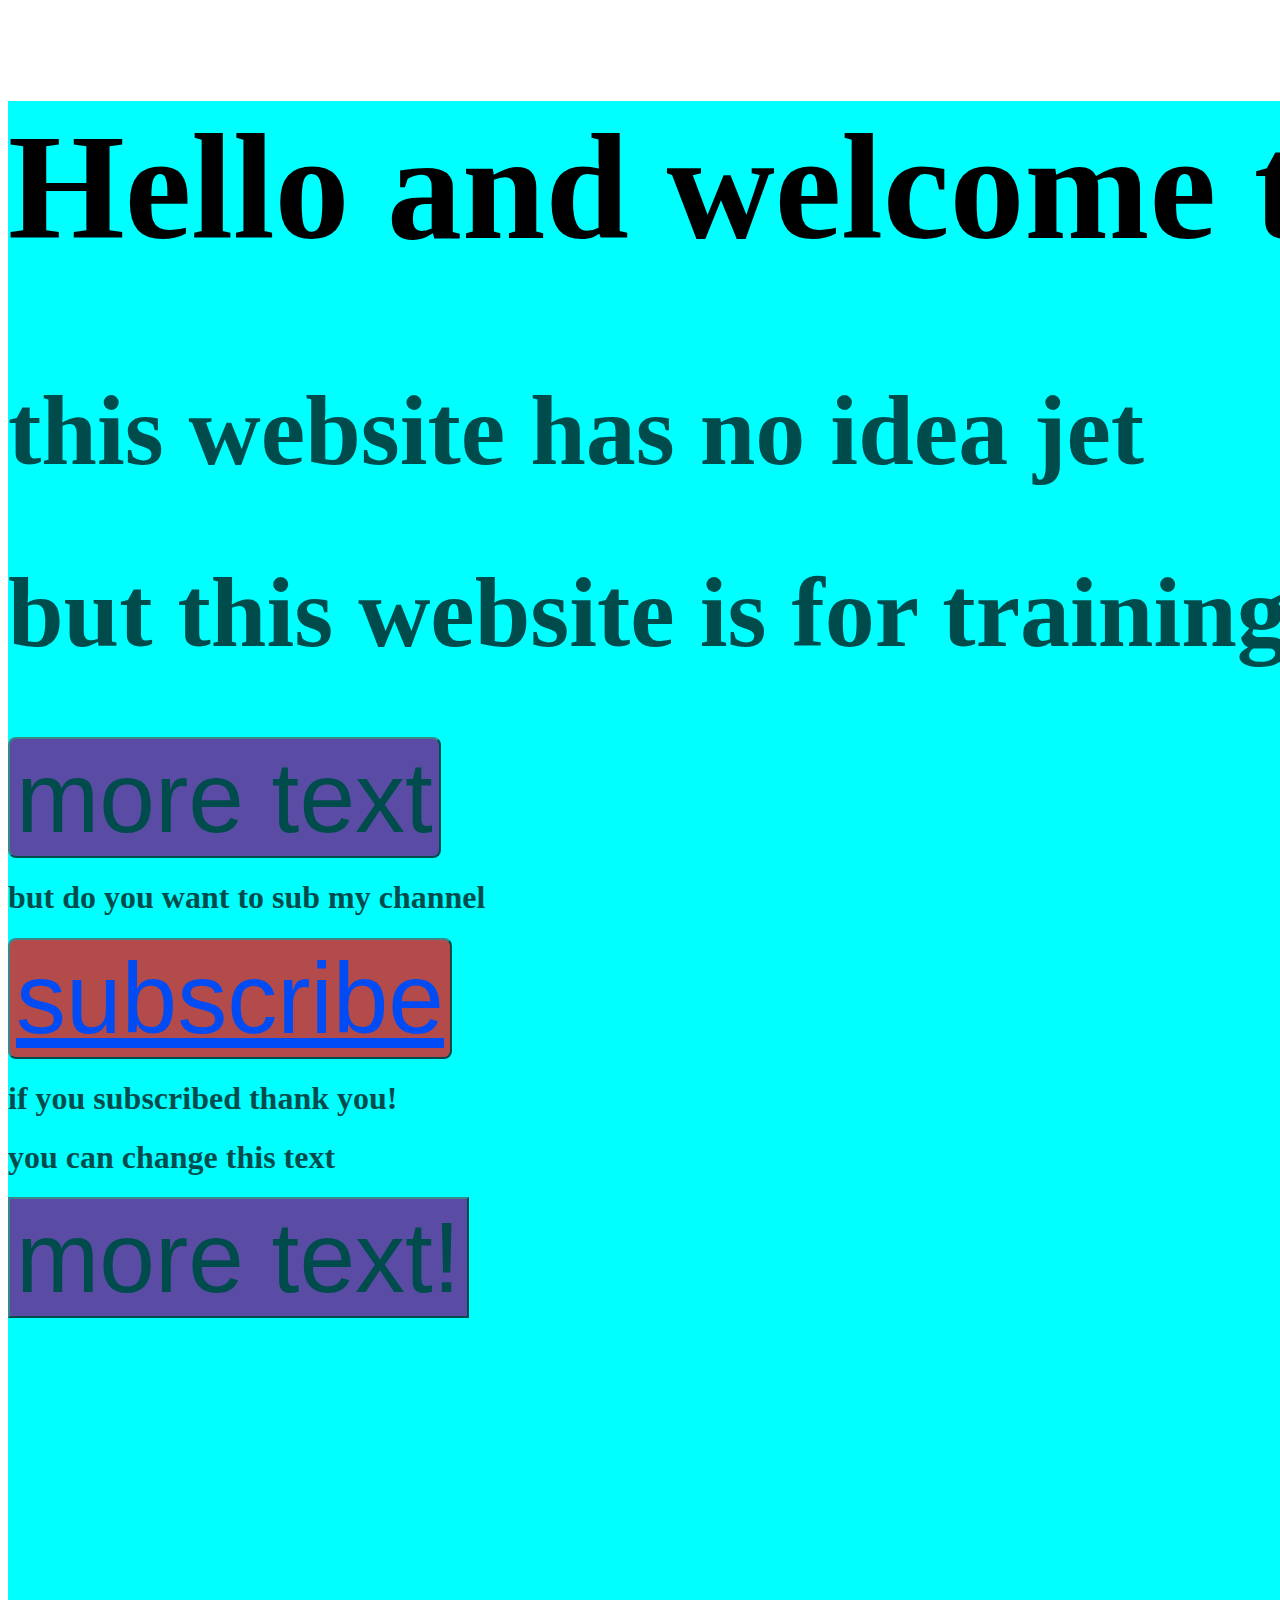
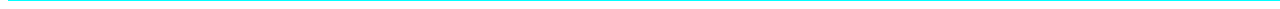
<file: index.html>
<!DOCTYPE html>
<html lang="en">
<head>
    <meta charset="UTF-8">
    <meta name="viewport" content="width=device-width, initial-scale=1.0">
    <title>Page 1</title> 
    <link rel="stylesheet" href="sivusto.css"> 
    <script>
        function x() {
            var x = document.getElementById("asia"); 
            x.innerHTML = "here is no idea!" 
        } 
        function s() {
            var s = document.getElementById("aisa8"); 
            s.innerHTML = "ullatuus olen suomesta!!!" 
        }
    </script>
</head>
<body>
    <div class="divi">
        <h1 class="asia1" id="asia">Hello and welcome to my website!</h1> 
        <h1 class="asia2">this website has no idea jet</h1> 
        <h1 class="asia3">but this website is for training</h1> 
        <button class="nappinen" onclick="x()">more text</button> 
        <h1 class="asia4">but do you want to sub my channel</h1>  
        <button class="asia6"><a class="asia5" href="https://www.youtube.com/@kassu.yt-6665/featured">subscribe</a></button> 
        <h1 class="asia7">if you subscribed thank you!</h1> 
        <h1 class="asia8" id="aisa8">you can change this text</h1> 
        <button class="nappi2" onclick="s()">more text!</button>  
    </div> 
</body>
</html>
</file>
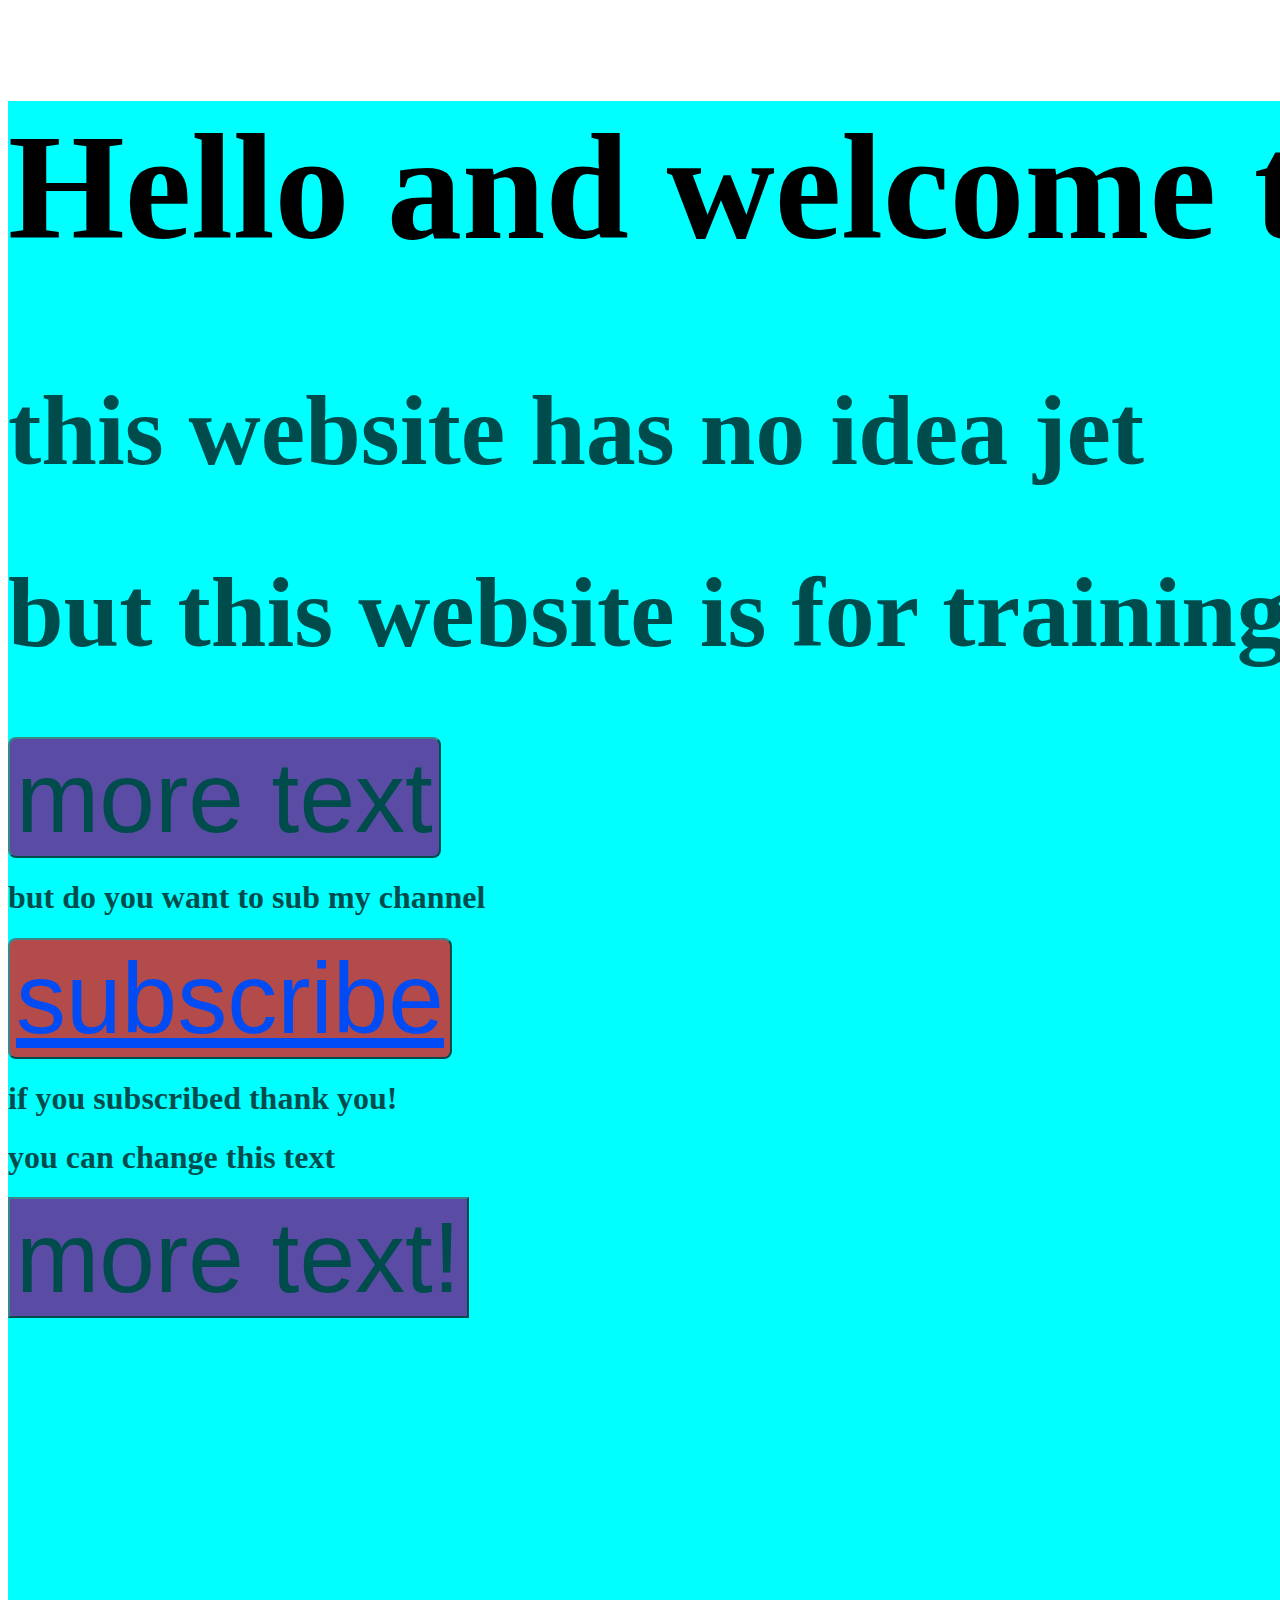
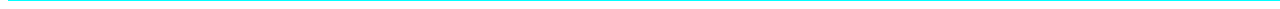
<file: sivusto.html>
<!DOCTYPE html>
<html lang="en">
<head>
    <meta charset="UTF-8">
    <meta name="viewport" content="width=device-width, initial-scale=1.0">
    <title>Page 1</title> 
    <link rel="stylesheet" href="sivusto.css"> 
    <script>
        function x() {
            var x = document.getElementById("asia"); 
            x.innerHTML = "here is no idea!" 
        } 
        function s() {
            var s = document.getElementById("aisa8"); 
            s.innerHTML = "ullatuus olen suomesta!!!" 
        }
    </script>
</head>
<body>
    <div class="divi">
        <h1 class="asia1" id="asia">Hello and welcome to my website!</h1> 
        <h1 class="asia2">this website has no idea jet</h1> 
        <h1 class="asia3">but this website is for training</h1> 
        <button class="nappinen" onclick="x()">more text</button> 
        <h1 class="asia4">but do you want to sub my channel</h1>  
        <button class="asia6"><a class="asia5" href="https://www.youtube.com/@kassu.yt-6665/featured">subscribe</a></button> 
        <h1 class="asia7">if you subscribed thank you!</h1> 
        <h1 class="asia8" id="aisa8">you can change this text</h1> 
        <button class="nappi2" onclick="s()">more text!</button>  
    </div> 
</body>
</html>
</file>
<file: sivusto.css>
@keyframes anima {
    from {
        transform: translateX(-300px);
    }
    to {
        transform: translateX(0px); 
    }
}
.asia1 { 
    animation-name: anima; 
    animation-iteration-count: 1; 
    animation-duration: 2s;
    color: black; 
    font-size: 150px; 
    transition: 2s; 
} 
.asia1:hover {
    color: blue; 
} 
.asia2 {
    animation-name: anima; 
    animation-iteration-count: 1; 
    animation-duration: 2s;
    color: black; 
    font-size: 100px; 
    transition: 2s; 
    opacity: 0.7; 
} 
.asia2:hover {
    color: blue; 
} 
.divi {
    background-color: aqua;  
    width: 3000px; 
    height: 1500px; 
    object-fit: contain; 
} 
.asia3 {
    animation-name: anima; 
    animation-duration: 2s; 
    animation-iteration-count: 1; 
    color: black; 
    font-size: 100px; 
    transition: 2s; 
    opacity: 0.7; 
} 
.asia3:hover {
    color: blue; 
} 
.nappinen {
    color: black;  
    background-color: purple;
    border-radius: 8px; 
    font-size: 100px;  
    animation-name: anima; 
    animation-duration: 2s; 
    animation-iteration-count: 1; 
    transition: 2s; 
    opacity: 0.7; 
} 
.nappinen:hover {
    color: blue;
} 
.asia4 {
    animation-name: anima; 
    animation-iteration-count: 1; 
    animation-duration: 2s; 
    opacity: 0.7; 
    color: black; 
    transition: 2s; 
} 
.asia4:hover {
    color: blue; 
} 
.asia6 {
    border-radius: 8px; 
    animation-name: anima; 
    animation-duration: 2s; 
    animation-iteration-count: 1; 
    background-color: red; 
    opacity: 0.7; 
    font-size: 100px; 
    color: black; 
    transition: 2s;
}
.asia6:hover {
    background-color: blue; 
    color: purple;
} 
.asia7 {
    animation-name: anima; 
    animation-duration: 2s; 
    animation-iteration-count: 1; 
    opacity: 0.7; 
    color: black; 
    transition: 2s;
} 
.asia7:hover {
    color: blue; 
} 
.asia8 {
    animation-name: anima; 
    animation-iteration-count: 1; 
    animation-duration: 2s;  
    opacity: 0.7; 
    color: black; 
    transition: 2s;
} 
.asia8:hover {
    color: blue; 
} 
.nappi2 {
    background-color: purple; 
    opacity: 0.7; 
    animation-name: anima; 
    animation-duration: 2s; 
    animation-iteration-count: 1; 
    color: black; 
    transition: 2s;  
    font-size: 100px; 
} 
.nappi2:hover {
    background-color: blue; 
}
</file>
